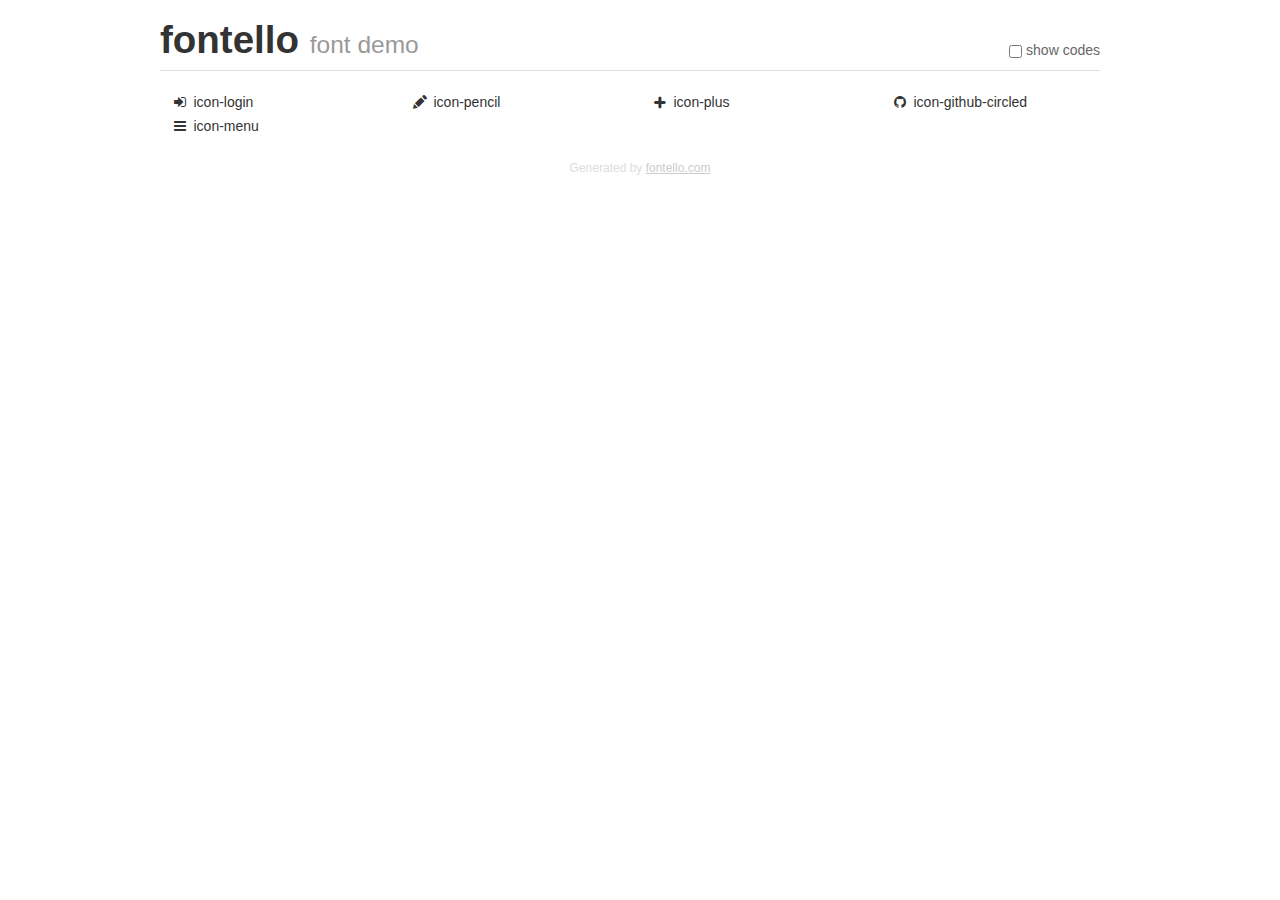
<file: fontello/demo.html>
<!DOCTYPE html>
<html>
  <head><!--[if lt IE 9]><script language="javascript" type="text/javascript" src="//html5shim.googlecode.com/svn/trunk/html5.js"></script><![endif]-->
    <meta charset="UTF-8"><style>/*
 * Bootstrap v2.2.1
 *
 * Copyright 2012 Twitter, Inc
 * Licensed under the Apache License v2.0
 * http://www.apache.org/licenses/LICENSE-2.0
 *
 * Designed and built with all the love in the world @twitter by @mdo and @fat.
 */
.clearfix {
  *zoom: 1;
}
.clearfix:before,
.clearfix:after {
  display: table;
  content: "";
  line-height: 0;
}
.clearfix:after {
  clear: both;
}
html {
  font-size: 100%;
  -webkit-text-size-adjust: 100%;
  -ms-text-size-adjust: 100%;
}
a:focus {
  outline: thin dotted #333;
  outline: 5px auto -webkit-focus-ring-color;
  outline-offset: -2px;
}
a:hover,
a:active {
  outline: 0;
}
button,
input,
select,
textarea {
  margin: 0;
  font-size: 100%;
  vertical-align: middle;
}
button,
input {
  *overflow: visible;
  line-height: normal;
}
button::-moz-focus-inner,
input::-moz-focus-inner {
  padding: 0;
  border: 0;
}
body {
  margin: 0;
  font-family: "Helvetica Neue", Helvetica, Arial, sans-serif;
  font-size: 14px;
  line-height: 20px;
  color: #333;
  background-color: #fff;
}
a {
  color: #08c;
  text-decoration: none;
}
a:hover {
  color: #005580;
  text-decoration: underline;
}
.row {
  margin-left: -20px;
  *zoom: 1;
}
.row:before,
.row:after {
  display: table;
  content: "";
  line-height: 0;
}
.row:after {
  clear: both;
}
[class*="span"] {
  float: left;
  min-height: 1px;
  margin-left: 20px;
}
.container,
.navbar-static-top .container,
.navbar-fixed-top .container,
.navbar-fixed-bottom .container {
  width: 940px;
}
.span12 {
  width: 940px;
}
.span11 {
  width: 860px;
}
.span10 {
  width: 780px;
}
.span9 {
  width: 700px;
}
.span8 {
  width: 620px;
}
.span7 {
  width: 540px;
}
.span6 {
  width: 460px;
}
.span5 {
  width: 380px;
}
.span4 {
  width: 300px;
}
.span3 {
  width: 220px;
}
.span2 {
  width: 140px;
}
.span1 {
  width: 60px;
}
[class*="span"].pull-right,
.row-fluid [class*="span"].pull-right {
  float: right;
}
.container {
  margin-right: auto;
  margin-left: auto;
  *zoom: 1;
}
.container:before,
.container:after {
  display: table;
  content: "";
  line-height: 0;
}
.container:after {
  clear: both;
}
p {
  margin: 0 0 10px;
}
.lead {
  margin-bottom: 20px;
  font-size: 21px;
  font-weight: 200;
  line-height: 30px;
}
small {
  font-size: 85%;
}
h1 {
  margin: 10px 0;
  font-family: inherit;
  font-weight: bold;
  line-height: 20px;
  color: inherit;
  text-rendering: optimizelegibility;
}
h1 small {
  font-weight: normal;
  line-height: 1;
  color: #999;
}
h1 {
  line-height: 40px;
}
h1 {
  font-size: 38.5px;
}
h1 small {
  font-size: 24.5px;
}
body {
  margin-top: 90px;
}
.header {
  position: fixed;
  top: 0;
  left: 50%;
  margin-left: -480px;
  background-color: #fff;
  border-bottom: 1px solid #ddd;
  padding-top: 10px;
  z-index: 10;
}
.footer {
  color: #ddd;
  font-size: 12px;
  text-align: center;
  margin-top: 20px;
}
.footer a {
  color: #ccc;
  text-decoration: underline;
}
.the-icons {
  font-size: 14px;
  line-height: 24px;
}
.switch {
  position: absolute;
  right: 0;
  bottom: 10px;
  color: #666;
}
.switch input {
  margin-right: 0.3em;
}
.codesOn .i-name {
  display: none;
}
.codesOn .i-code {
  display: inline;
}
.i-code {
  display: none;
}
@font-face {
      font-family: 'fontello';
      src: url('./font/fontello.eot?44396061');
      src: url('./font/fontello.eot?44396061#iefix') format('embedded-opentype'),
           url('./font/fontello.woff?44396061') format('woff'),
           url('./font/fontello.ttf?44396061') format('truetype'),
           url('./font/fontello.svg?44396061#fontello') format('svg');
      font-weight: normal;
      font-style: normal;
    }
     
     
    .demo-icon
    {
      font-family: "fontello";
      font-style: normal;
      font-weight: normal;
      speak: none;
     
      display: inline-block;
      text-decoration: inherit;
      width: 1em;
      margin-right: .2em;
      text-align: center;
      /* opacity: .8; */
     
      /* For safety - reset parent styles, that can break glyph codes*/
      font-variant: normal;
      text-transform: none;
     
      /* fix buttons height, for twitter bootstrap */
      line-height: 1em;
     
      /* Animation center compensation - margins should be symmetric */
      /* remove if not needed */
      margin-left: .2em;
     
      /* You can be more comfortable with increased icons size */
      /* font-size: 120%; */
     
      /* Font smoothing. That was taken from TWBS */
      -webkit-font-smoothing: antialiased;
      -moz-osx-font-smoothing: grayscale;
     
      /* Uncomment for 3D effect */
      /* text-shadow: 1px 1px 1px rgba(127, 127, 127, 0.3); */
    }
     </style>
    <link rel="stylesheet" href="css/animation.css"><!--[if IE 7]><link rel="stylesheet" href="css/" + font.fontname + "-ie7.css"><![endif]-->
    <script>
      function toggleCodes(on) {
        var obj = document.getElementById('icons');
      
        if (on) {
          obj.className += ' codesOn';
        } else {
          obj.className = obj.className.replace(' codesOn', '');
        }
      }
      
    </script>
  </head>
  <body>
    <div class="container header">
      <h1>fontello <small>font demo</small></h1>
      <label class="switch">
        <input type="checkbox" onclick="toggleCodes(this.checked)">show codes
      </label>
    </div>
    <div class="container" id="icons">
      <div class="row">
        <div class="the-icons span3" title="Code: 0xe800"><i class="demo-icon icon-login">&#xe800;</i> <span class="i-name">icon-login</span><span class="i-code">0xe800</span></div>
        <div class="the-icons span3" title="Code: 0xe801"><i class="demo-icon icon-pencil">&#xe801;</i> <span class="i-name">icon-pencil</span><span class="i-code">0xe801</span></div>
        <div class="the-icons span3" title="Code: 0xe802"><i class="demo-icon icon-plus">&#xe802;</i> <span class="i-name">icon-plus</span><span class="i-code">0xe802</span></div>
        <div class="the-icons span3" title="Code: 0xf09b"><i class="demo-icon icon-github-circled">&#xf09b;</i> <span class="i-name">icon-github-circled</span><span class="i-code">0xf09b</span></div>
      </div>
      <div class="row">
        <div class="the-icons span3" title="Code: 0xf0c9"><i class="demo-icon icon-menu">&#xf0c9;</i> <span class="i-name">icon-menu</span><span class="i-code">0xf0c9</span></div>
      </div>
    </div>
    <div class="container footer">Generated by <a href="http://fontello.com">fontello.com</a></div>
  </body>
</html>
</file>
<file: fontello/css/animation.css>
/*
   Animation example, for spinners
*/
.animate-spin {
  -moz-animation: spin 2s infinite linear;
  -o-animation: spin 2s infinite linear;
  -webkit-animation: spin 2s infinite linear;
  animation: spin 2s infinite linear;
  display: inline-block;
}
@-moz-keyframes spin {
  0% {
    -moz-transform: rotate(0deg);
    -o-transform: rotate(0deg);
    -webkit-transform: rotate(0deg);
    transform: rotate(0deg);
  }

  100% {
    -moz-transform: rotate(359deg);
    -o-transform: rotate(359deg);
    -webkit-transform: rotate(359deg);
    transform: rotate(359deg);
  }
}
@-webkit-keyframes spin {
  0% {
    -moz-transform: rotate(0deg);
    -o-transform: rotate(0deg);
    -webkit-transform: rotate(0deg);
    transform: rotate(0deg);
  }

  100% {
    -moz-transform: rotate(359deg);
    -o-transform: rotate(359deg);
    -webkit-transform: rotate(359deg);
    transform: rotate(359deg);
  }
}
@-o-keyframes spin {
  0% {
    -moz-transform: rotate(0deg);
    -o-transform: rotate(0deg);
    -webkit-transform: rotate(0deg);
    transform: rotate(0deg);
  }

  100% {
    -moz-transform: rotate(359deg);
    -o-transform: rotate(359deg);
    -webkit-transform: rotate(359deg);
    transform: rotate(359deg);
  }
}
@-ms-keyframes spin {
  0% {
    -moz-transform: rotate(0deg);
    -o-transform: rotate(0deg);
    -webkit-transform: rotate(0deg);
    transform: rotate(0deg);
  }

  100% {
    -moz-transform: rotate(359deg);
    -o-transform: rotate(359deg);
    -webkit-transform: rotate(359deg);
    transform: rotate(359deg);
  }
}
@keyframes spin {
  0% {
    -moz-transform: rotate(0deg);
    -o-transform: rotate(0deg);
    -webkit-transform: rotate(0deg);
    transform: rotate(0deg);
  }

  100% {
    -moz-transform: rotate(359deg);
    -o-transform: rotate(359deg);
    -webkit-transform: rotate(359deg);
    transform: rotate(359deg);
  }
}
</file>
